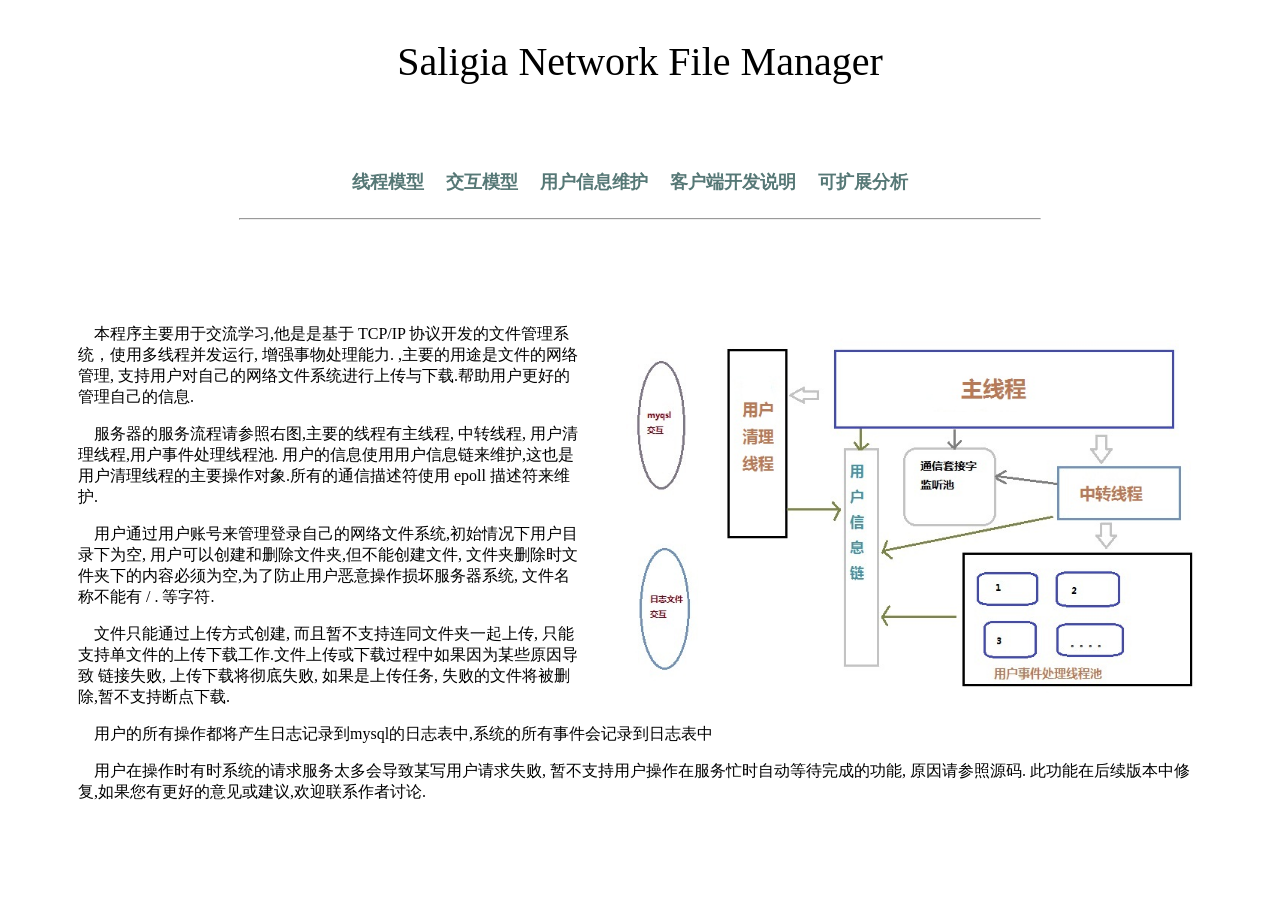
<file: docs/index.html>
<!DOCTYPE html>
<html>
  <head>
    <meta charset="utf-8">
    <title>SNFM</title>
    <link rel="stylesheet" href="css/index.css" media="screen" title="no title">
  </head>
  <body>
    <div id="head_div">
      <div id="title_div">
        <span>Saligia Network File Manager</span>
      </div>
      <div id="menu_div">
        <table>
          <tr>
            <td><a href="html/thread_model.html"class="a_link">线程模型</a></td>
            <td><a href="html/thread_talk.html"class="a_link">交互模型</a></td>
            <td><a href="html/user_message.html"class="a_link">用户信息维护</a></td>
            <td><a href="html/client_conn.html"class="a_link">客户端开发说明</a></td>
            <td><a href="html/extend_mess.html"class="a_link">可扩展分析</a></td>
          </tr>
        </table>
      </div>
      <hr id="line_hr">
    </div>
    <div id="body_div">
      <div id="image_body_div">
        <img src="img/index.jpg" alt="" />
      </div>
      <span>
        <p>
          &nbsp;&nbsp;&nbsp;&nbsp;本程序主要用于交流学习,他是是基于 TCP/IP 协议开发的文件管理系统，使用多线程并发运行, 增强事物处理能力.
          ,主要的用途是文件的网络管理, 支持用户对自己的网络文件系统进行上传与下载.帮助用户更好的管理自己的信息.
        </p>
        <p>
          &nbsp;&nbsp;&nbsp;&nbsp;服务器的服务流程请参照右图,主要的线程有主线程, 中转线程, 用户清理线程,用户事件处理线程池.
          用户的信息使用用户信息链来维护,这也是用户清理线程的主要操作对象.所有的通信描述符使用 epoll 描述符来维护.
        </p>
        <p>
          &nbsp;&nbsp;&nbsp;&nbsp;用户通过用户账号来管理登录自己的网络文件系统,初始情况下用户目录下为空, 用户可以创建和删除文件夹,但不能创建文件,
          文件夹删除时文件夹下的内容必须为空,为了防止用户恶意操作损坏服务器系统, 文件名称不能有 / . 等字符.
        </p>
        <p>
          &nbsp;&nbsp;&nbsp;&nbsp;文件只能通过上传方式创建, 而且暂不支持连同文件夹一起上传, 只能支持单文件的上传下载工作.文件上传或下载过程中如果因为某些原因导致
          链接失败, 上传下载将彻底失败, 如果是上传任务, 失败的文件将被删除,暂不支持断点下载.
        </p>
        <p>
          &nbsp;&nbsp;&nbsp;&nbsp;用户的所有操作都将产生日志记录到mysql的日志表中,系统的所有事件会记录到日志表中
        </p>
        <p>
          &nbsp;&nbsp;&nbsp;&nbsp;用户在操作时有时系统的请求服务太多会导致某写用户请求失败, 暂不支持用户操作在服务忙时自动等待完成的功能, 原因请参照源码.
          此功能在后续版本中修复,如果您有更好的意见或建议,欢迎联系作者讨论.
        </p>
      </span>
    </div>
  </body>
</html>
</file>
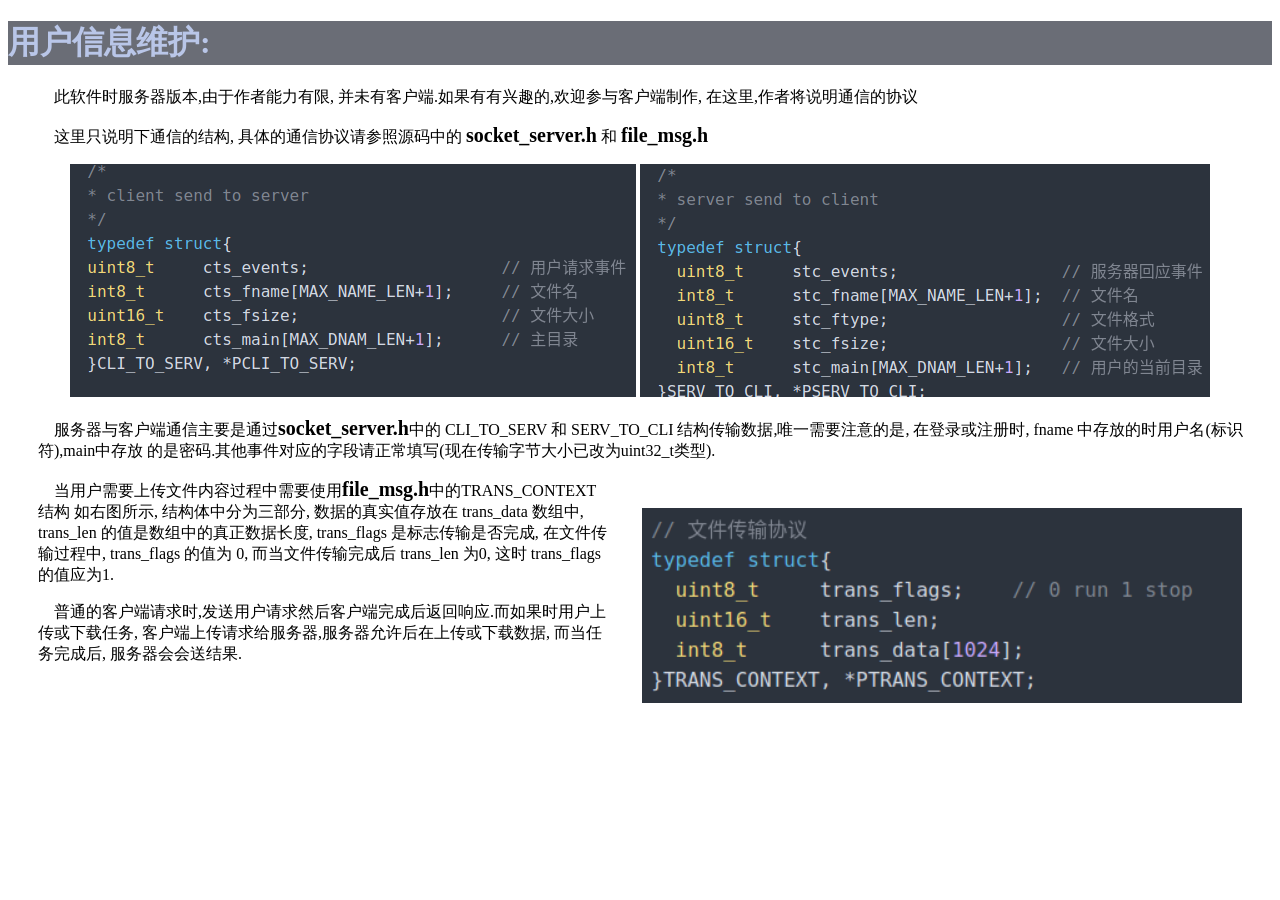
<file: docs/html/client_conn.html>
<!DOCTYPE html>
<html>
  <head>
    <meta charset="utf-8">
    <title>Client Connect</title>
    <link rel="stylesheet" href="css/flow.css" media="screen" title="no title">
  </head>
  <body>
    <div>
      <h1 class="title_h">用户信息维护:</h1>
    </div>
    <p class="context_class">
      &nbsp;&nbsp;&nbsp;&nbsp;此软件时服务器版本,由于作者能力有限, 并未有客户端.如果有有兴趣的,欢迎参与客户端制作,
      在这里,作者将说明通信的协议
    </p>
    <p class="context_class">
      &nbsp;&nbsp;&nbsp;&nbsp;这里只说明下通信的结构, 具体的通信协议请参照源码中的 <span class="class_key">socket_server.h</span>
      和 <span class="class_key">file_msg.h</span>
    </p>
    <div id="img_div_id">
      <span>
        <img src="img/cts.png" alt="" class="two_img_class"/>
        <img src="img/stc.png" alt="" class="two_img_class"/>
      </span>
    </div>
    <div>
      <p class="context_class">
        &nbsp;&nbsp;&nbsp;&nbsp;服务器与客户端通信主要是通过<span class="class_key">socket_server.h</span>中的
        CLI_TO_SERV 和 SERV_TO_CLI 结构传输数据,唯一需要注意的是, 在登录或注册时, fname 中存放的时用户名(标识符),main中存放
        的是密码.其他事件对应的字段请正常填写(现在传输字节大小已改为uint32_t类型).
      </p>
    </div>
    <div>
      <div id="image_div">
        <img src="img/trans.png" alt="" />
      </div>
      <p class="context_class">
        &nbsp;&nbsp;&nbsp;&nbsp;当用户需要上传文件内容过程中需要使用<span class="class_key">file_msg.h</span>中的TRANS_CONTEXT结构
        如右图所示, 结构体中分为三部分, 数据的真实值存放在 trans_data 数组中, trans_len 的值是数组中的真正数据长度, trans_flags 是标志传输是否完成,
        在文件传输过程中, trans_flags 的值为 0, 而当文件传输完成后 trans_len 为0, 这时 trans_flags 的值应为1.
      </p>
      <p class="context_class">
        &nbsp;&nbsp;&nbsp;&nbsp;普通的客户端请求时,发送用户请求然后客户端完成后返回响应.而如果时用户上传或下载任务, 客户端上传请求给服务器,服务器允许后在上传或下载数据,
        而当任务完成后, 服务器会会送结果.
      </p>
    </div>
  </body>
</html>
</file>
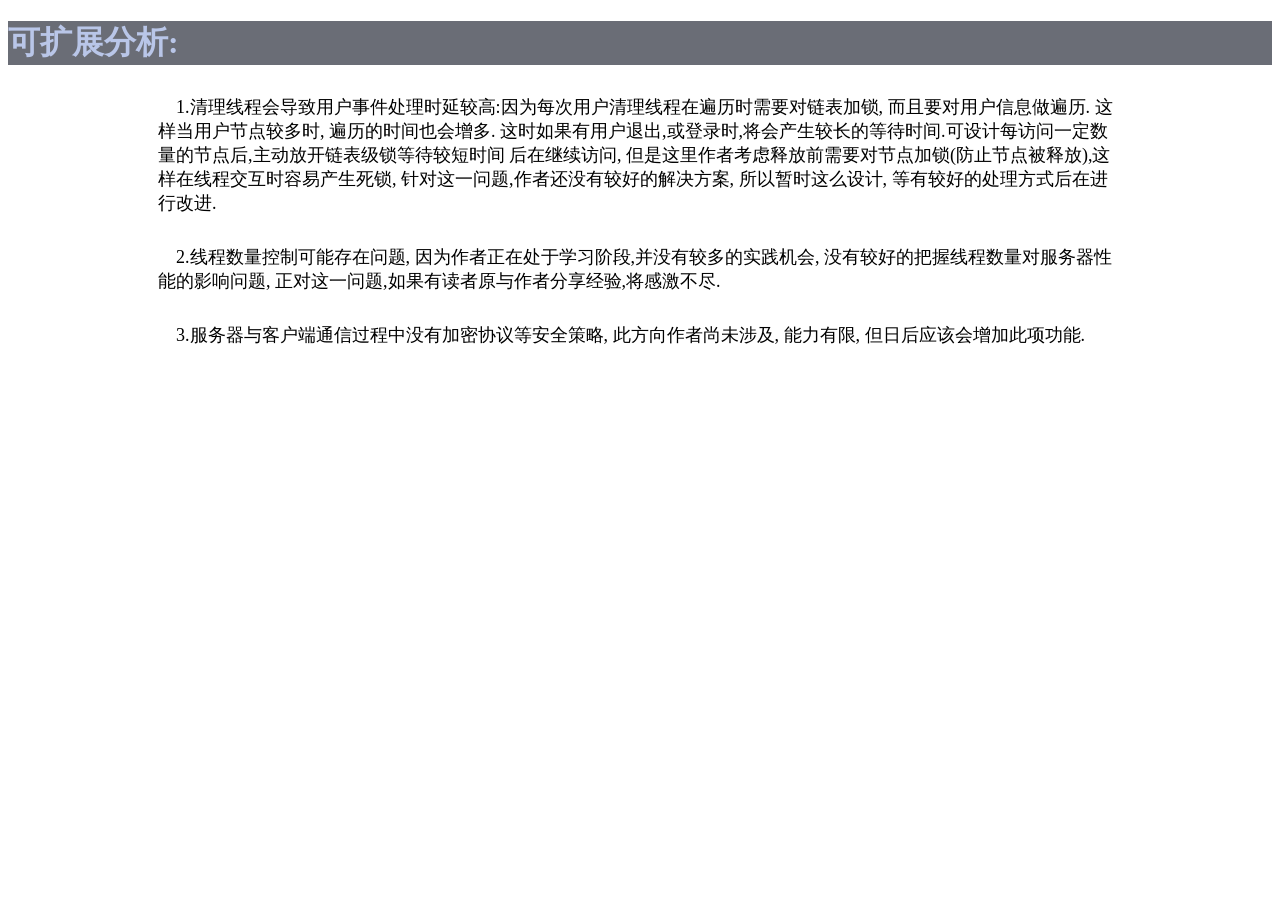
<file: docs/html/extend_mess.html>
<!DOCTYPE html>
<html>
  <head>
    <meta charset="utf-8">
    <title>Extend Message</title>
    <link rel="stylesheet" href="css/flow.css" media="screen" title="no title">
  </head>
  <body>
    <div>
      <h1 class="title_h">可扩展分析:</h1>
    </div>
    <p class="extend_context">
      &nbsp;&nbsp;&nbsp;&nbsp;1.清理线程会导致用户事件处理时延较高:因为每次用户清理线程在遍历时需要对链表加锁, 而且要对用户信息做遍历.
      这样当用户节点较多时, 遍历的时间也会增多. 这时如果有用户退出,或登录时,将会产生较长的等待时间.可设计每访问一定数量的节点后,主动放开链表级锁等待较短时间
      后在继续访问, 但是这里作者考虑释放前需要对节点加锁(防止节点被释放),这样在线程交互时容易产生死锁, 针对这一问题,作者还没有较好的解决方案, 所以暂时这么设计,
      等有较好的处理方式后在进行改进.
    </p>
    <p class="extend_context">
      &nbsp;&nbsp;&nbsp;&nbsp;2.线程数量控制可能存在问题, 因为作者正在处于学习阶段,并没有较多的实践机会, 没有较好的把握线程数量对服务器性能的影响问题,
      正对这一问题,如果有读者原与作者分享经验,将感激不尽.
    </p>
    <p class="extend_context">
      &nbsp;&nbsp;&nbsp;&nbsp;3.服务器与客户端通信过程中没有加密协议等安全策略, 此方向作者尚未涉及, 能力有限, 但日后应该会增加此项功能.
    </p>
  </body>
</html>
</file>
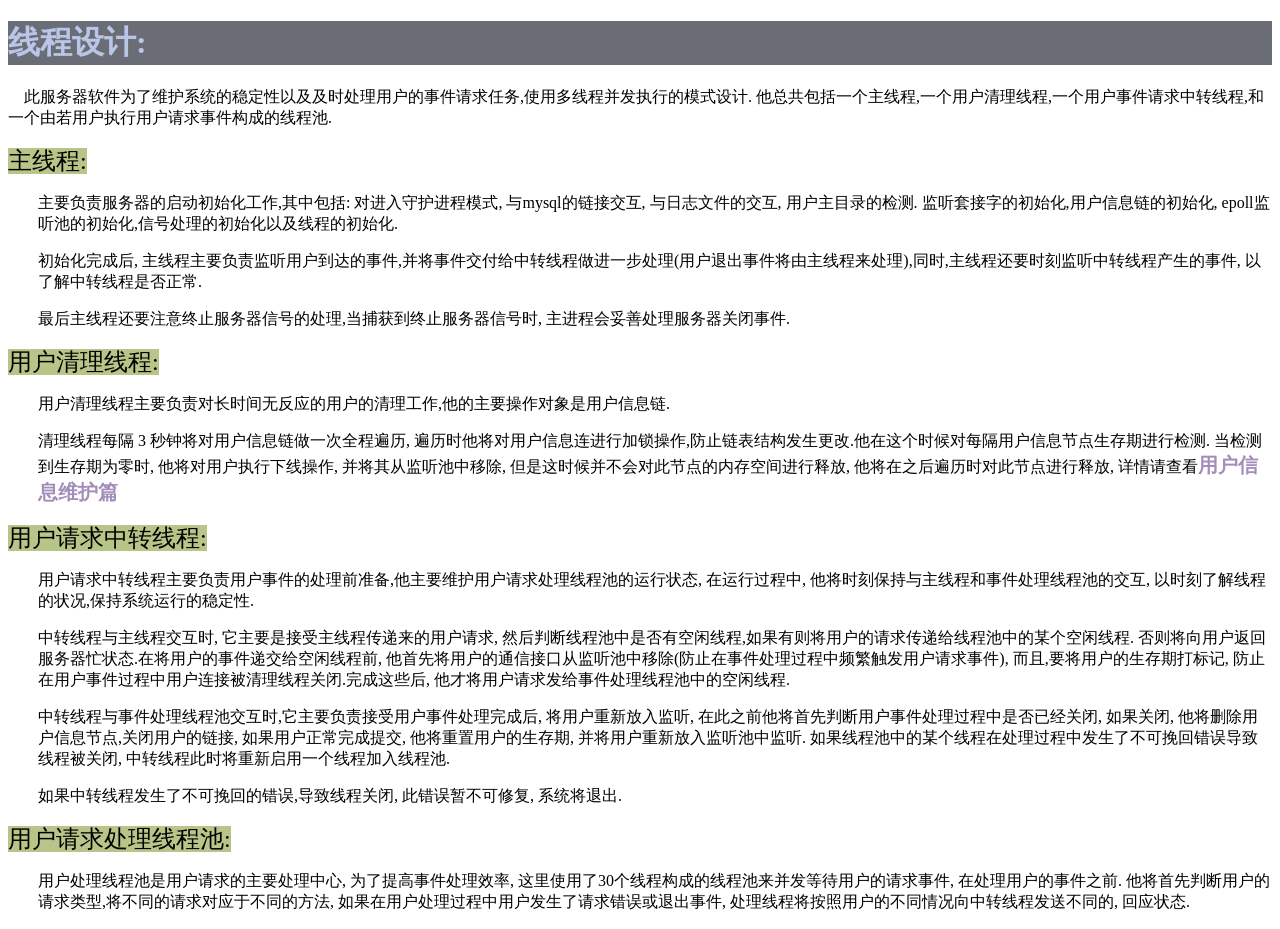
<file: docs/html/thread_model.html>
<!DOCTYPE html>
<html>
  <head>
    <meta charset="utf-8">
    <title>流程分析</title>
    <link rel="stylesheet" href="css/flow.css" media="screen" title="no title">
  </head>
  <body>
      <div>
        <h1 class="title_h">线程设计:</h1>
        <p>
          &nbsp;&nbsp;&nbsp;&nbsp;此服务器软件为了维护系统的稳定性以及及时处理用户的事件请求任务,使用多线程并发执行的模式设计.
          他总共包括一个主线程,一个用户清理线程,一个用户事件请求中转线程,和一个由若用户执行用户请求事件构成的线程池.
        </p>
        <p>
          <span class="title_p">主线程:</span>
        </p>
        <p class="context_class">
          主要负责服务器的启动初始化工作,其中包括: 对进入守护进程模式, 与mysql的链接交互, 与日志文件的交互, 用户主目录的检测.
          监听套接字的初始化,用户信息链的初始化,  epoll监听池的初始化,信号处理的初始化以及线程的初始化.
        </p>

        <p class="context_class">
          初始化完成后, 主线程主要负责监听用户到达的事件,并将事件交付给中转线程做进一步处理(用户退出事件将由主线程来处理),同时,主线程还要时刻监听中转线程产生的事件,
          以了解中转线程是否正常.
        </p>

        <p class="context_class">
          最后主线程还要注意终止服务器信号的处理,当捕获到终止服务器信号时, 主进程会妥善处理服务器关闭事件.
        </p>

        <p>
          <span class="title_p">用户清理线程:</span>
        </p>
        <p class="context_class">
          用户清理线程主要负责对长时间无反应的用户的清理工作,他的主要操作对象是用户信息链.
        </p>
        <p class="context_class">
          清理线程每隔 3 秒钟将对用户信息链做一次全程遍历, 遍历时他将对用户信息连进行加锁操作,防止链表结构发生更改.他在这个时候对每隔用户信息节点生存期进行检测.
          当检测到生存期为零时, 他将对用户执行下线操作, 并将其从监听池中移除, 但是这时候并不会对此节点的内存空间进行释放, 他将在之后遍历时对此节点进行释放,
          详情请查看<a href="user_message.html" class="line_class_link"><span class="class_key">用户信息维护篇</span></a>
        </p>

        <p>
          <span class="title_p">用户请求中转线程:</span>
        </p>
        <p class="context_class">
          用户请求中转线程主要负责用户事件的处理前准备,他主要维护用户请求处理线程池的运行状态, 在运行过程中,
          他将时刻保持与主线程和事件处理线程池的交互, 以时刻了解线程的状况,保持系统运行的稳定性.
        </p>
        <p class="context_class">
          中转线程与主线程交互时, 它主要是接受主线程传递来的用户请求, 然后判断线程池中是否有空闲线程,如果有则将用户的请求传递给线程池中的某个空闲线程.
          否则将向用户返回服务器忙状态.在将用户的事件递交给空闲线程前, 他首先将用户的通信接口从监听池中移除(防止在事件处理过程中频繁触发用户请求事件),
          而且,要将用户的生存期打标记, 防止在用户事件过程中用户连接被清理线程关闭.完成这些后, 他才将用户请求发给事件处理线程池中的空闲线程.
        </p>
        <p class="context_class">
          中转线程与事件处理线程池交互时,它主要负责接受用户事件处理完成后, 将用户重新放入监听, 在此之前他将首先判断用户事件处理过程中是否已经关闭,
          如果关闭, 他将删除用户信息节点,关闭用户的链接, 如果用户正常完成提交, 他将重置用户的生存期, 并将用户重新放入监听池中监听.
          如果线程池中的某个线程在处理过程中发生了不可挽回错误导致线程被关闭, 中转线程此时将重新启用一个线程加入线程池.
        </p>
        <p class="context_class">
          如果中转线程发生了不可挽回的错误,导致线程关闭, 此错误暂不可修复, 系统将退出.
        </p>
        <p>
          <span class="title_p">用户请求处理线程池:</span>
        </p>
        <p class="context_class">
          用户处理线程池是用户请求的主要处理中心, 为了提高事件处理效率, 这里使用了30个线程构成的线程池来并发等待用户的请求事件, 在处理用户的事件之前.
          他将首先判断用户的请求类型,将不同的请求对应于不同的方法, 如果在用户处理过程中用户发生了请求错误或退出事件, 处理线程将按照用户的不同情况向中转线程发送不同的,
          回应状态.
        </p>
      </div>
  </body>
</html>
</file>
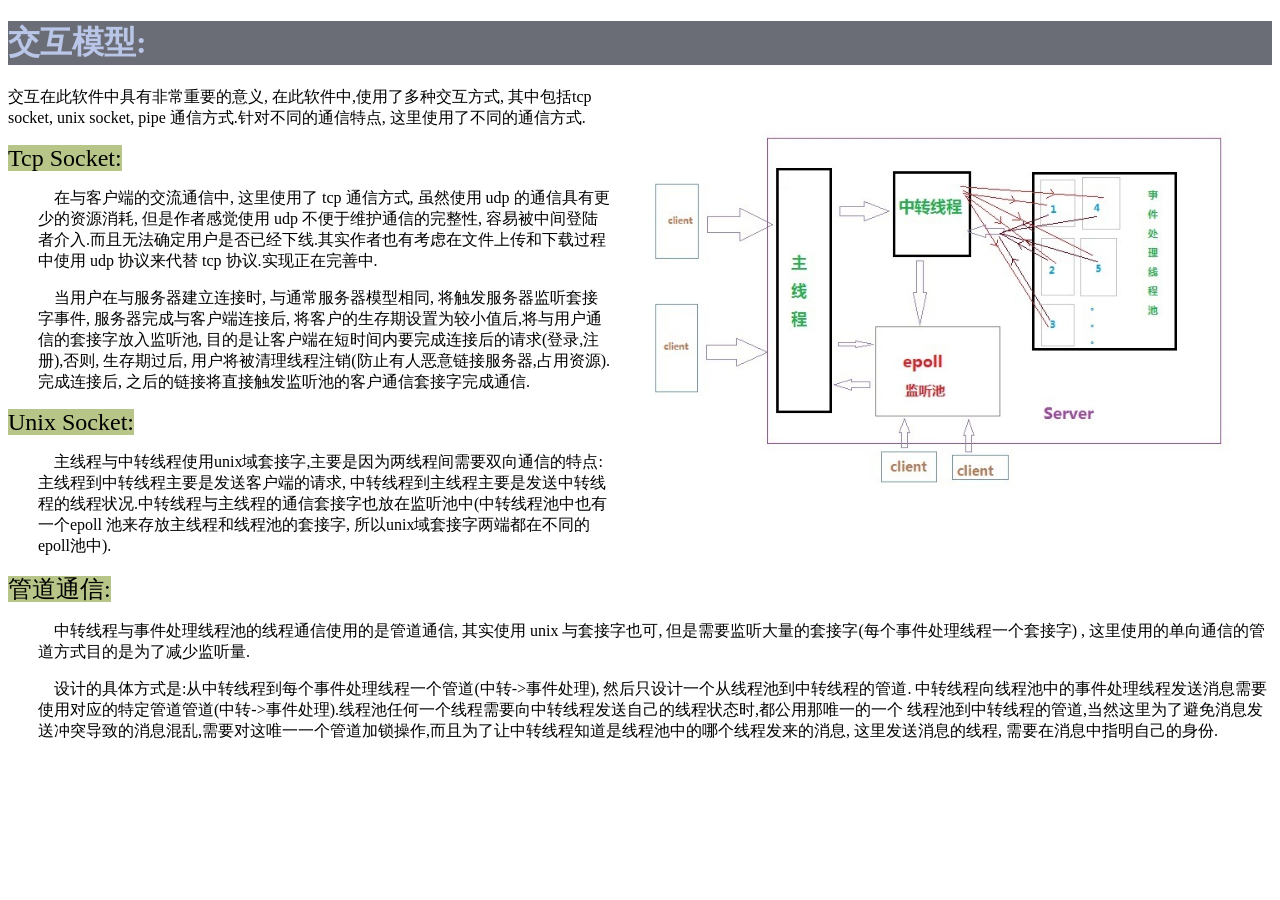
<file: docs/html/thread_talk.html>
<!DOCTYPE html>
<html>
  <head>
    <meta charset="utf-8">
    <title>communication</title>
    <link rel="stylesheet" href="css/flow.css" media="screen" title="no title">
  </head>
  <body>
    <div>
      <h1 class="title_h">交互模型:</h1>
      <div id="image_div">
        <img src="img/comm.jpg" alt="" />
      </div>
      <p>
        交互在此软件中具有非常重要的意义, 在此软件中,使用了多种交互方式, 其中包括tcp socket, unix socket, pipe 通信方式.针对不同的通信特点,
        这里使用了不同的通信方式.
      </p>
      <p>
        <span class="title_p">Tcp Socket:</span>
      </p>
      <p class="context_class">
        &nbsp;&nbsp;&nbsp;&nbsp;在与客户端的交流通信中, 这里使用了 tcp 通信方式, 虽然使用 udp 的通信具有更少的资源消耗,
        但是作者感觉使用 udp 不便于维护通信的完整性, 容易被中间登陆者介入.而且无法确定用户是否已经下线.其实作者也有考虑在文件上传和下载过程中使用
        udp 协议来代替 tcp 协议.实现正在完善中.
      </p>
      <p class="context_class">
        &nbsp;&nbsp;&nbsp;&nbsp;当用户在与服务器建立连接时, 与通常服务器模型相同, 将触发服务器监听套接字事件, 服务器完成与客户端连接后,
        将客户的生存期设置为较小值后,将与用户通信的套接字放入监听池, 目的是让客户端在短时间内要完成连接后的请求(登录,注册),否则, 生存期过后,
        用户将被清理线程注销(防止有人恶意链接服务器,占用资源).完成连接后, 之后的链接将直接触发监听池的客户通信套接字完成通信.
      </p>
      <p>
        <span class="title_p">Unix Socket:</span>
      </p>
      <p class="context_class">
        &nbsp;&nbsp;&nbsp;&nbsp;主线程与中转线程使用unix域套接字,主要是因为两线程间需要双向通信的特点:主线程到中转线程主要是发送客户端的请求,
        中转线程到主线程主要是发送中转线程的线程状况.中转线程与主线程的通信套接字也放在监听池中(中转线程池中也有一个epoll 池来存放主线程和线程池的套接字,
        所以unix域套接字两端都在不同的epoll池中).
      </p>
      <p>
        <span class="title_p">管道通信:</span>
      </p>
      <p class="context_class">
        &nbsp;&nbsp;&nbsp;&nbsp;中转线程与事件处理线程池的线程通信使用的是管道通信, 其实使用 unix 与套接字也可, 但是需要监听大量的套接字(每个事件处理线程一个套接字)
        , 这里使用的单向通信的管道方式目的是为了减少监听量.
      </p>
      <p class="context_class">
        &nbsp;&nbsp;&nbsp;&nbsp;设计的具体方式是:从中转线程到每个事件处理线程一个管道(中转->事件处理), 然后只设计一个从线程池到中转线程的管道.
        中转线程向线程池中的事件处理线程发送消息需要使用对应的特定管道管道(中转->事件处理).线程池任何一个线程需要向中转线程发送自己的线程状态时,都公用那唯一的一个
        线程池到中转线程的管道,当然这里为了避免消息发送冲突导致的消息混乱,需要对这唯一一个管道加锁操作,而且为了让中转线程知道是线程池中的哪个线程发来的消息, 这里发送消息的线程,
        需要在消息中指明自己的身份.
      </p>
    </div>

  </body>
</html>
</file>
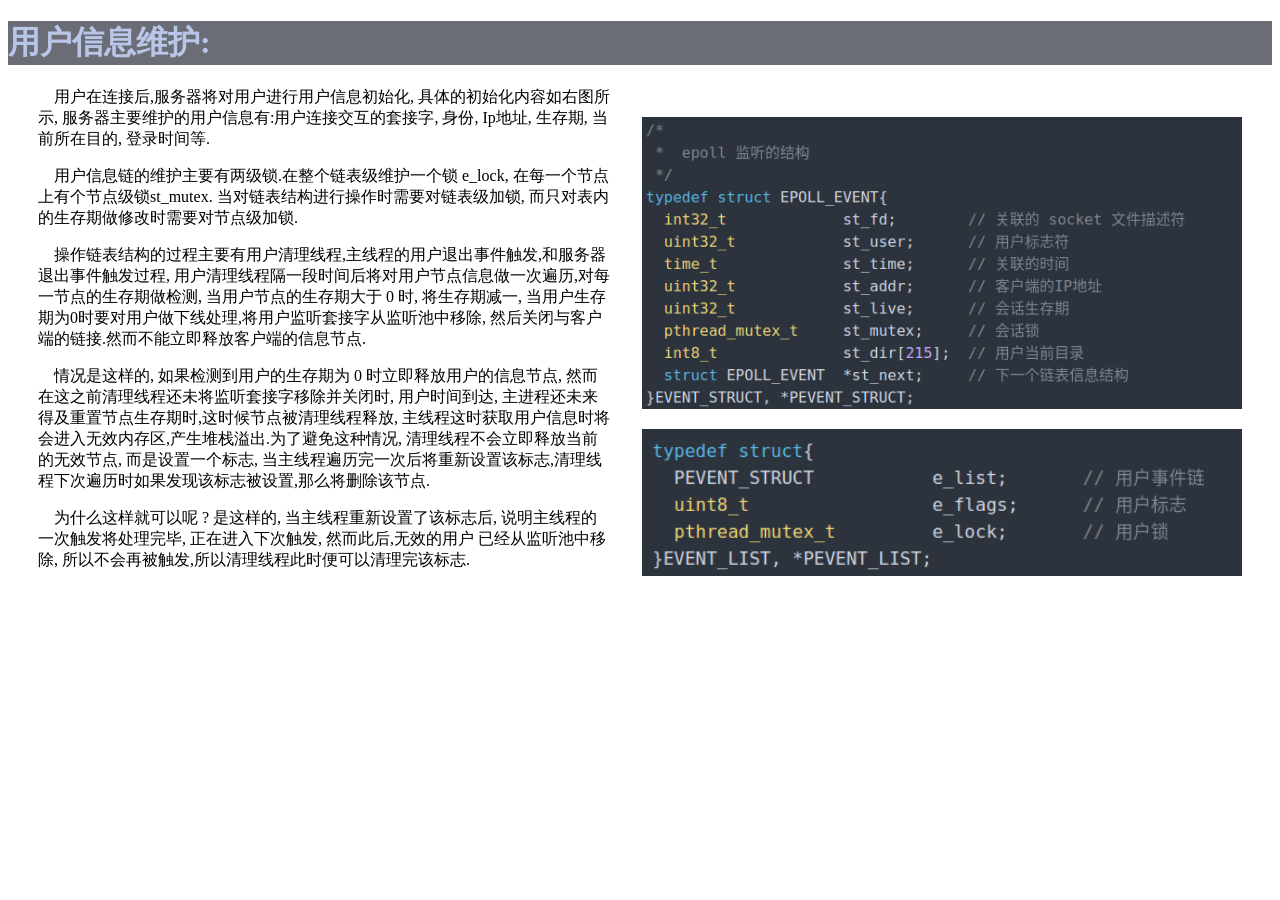
<file: docs/html/user_message.html>
<!DOCTYPE html>
<html>
  <head>
    <meta charset="utf-8">
    <title>User Message</title>
    <link rel="stylesheet" href="css/flow.css" media="screen" title="no title">
  </head>
  <body>
    <div >
      <h1 class="title_h">用户信息维护:</h1>
      <div id="image_div">
        <img src="img/user_message.png" alt="" />
        <img src="img/mutex.png" alt="" />
      </div>
      <p class="context_class">
        &nbsp;&nbsp;&nbsp;&nbsp;用户在连接后,服务器将对用户进行用户信息初始化, 具体的初始化内容如右图所示,
        服务器主要维护的用户信息有:用户连接交互的套接字, 身份, Ip地址, 生存期, 当前所在目的, 登录时间等.
      </p>

      <p class="context_class">
        &nbsp;&nbsp;&nbsp;&nbsp;用户信息链的维护主要有两级锁.在整个链表级维护一个锁 e_lock, 在每一个节点上有个节点级锁st_mutex.
        当对链表结构进行操作时需要对链表级加锁, 而只对表内的生存期做修改时需要对节点级加锁.
      </p>
      <p class="context_class">
        &nbsp;&nbsp;&nbsp;&nbsp;操作链表结构的过程主要有用户清理线程,主线程的用户退出事件触发,和服务器退出事件触发过程,
        用户清理线程隔一段时间后将对用户节点信息做一次遍历,对每一节点的生存期做检测, 当用户节点的生存期大于 0 时, 将生存期减一,
        当用户生存期为0时要对用户做下线处理,将用户监听套接字从监听池中移除, 然后关闭与客户端的链接.然而不能立即释放客户端的信息节点.
      </p>
      <p class="context_class">
        &nbsp;&nbsp;&nbsp;&nbsp;情况是这样的, 如果检测到用户的生存期为 0 时立即释放用户的信息节点, 然而在这之前清理线程还未将监听套接字移除并关闭时,
        用户时间到达, 主进程还未来得及重置节点生存期时,这时候节点被清理线程释放, 主线程这时获取用户信息时将会进入无效内存区,产生堆栈溢出.为了避免这种情况,
        清理线程不会立即释放当前的无效节点, 而是设置一个标志, 当主线程遍历完一次后将重新设置该标志,清理线程下次遍历时如果发现该标志被设置,那么将删除该节点.
      </p>
      <p class="context_class">
        &nbsp;&nbsp;&nbsp;&nbsp;为什么这样就可以呢 ? 是这样的, 当主线程重新设置了该标志后, 说明主线程的一次触发将处理完毕, 正在进入下次触发, 然而此后,无效的用户
        已经从监听池中移除, 所以不会再被触发,所以清理线程此时便可以清理完该标志.
      </p>

    </div>
  </body>
</html>
</file>
<file: docs/css/index.css>
*{
  /*border: black solid 1px;*/
}

#head_div{
  height: 200px;
  text-align: center;
  padding-top: 30px;
}

#title_div{
  display: inline-block;
  width: 700px;
  height: 100px;
  vertical-align: center;
  font-size: 40px;
  margin-bottom: 20px;
}
#menu_div{
  text-align: center;
}
table{
  display: inline-block;
  width: 600px;
}
td{
  padding: 10px;
}
.a_link{
  text-decoration: none;
  font-size: 18px;
  font-weight: bold;
  color: #567876;
}
#line_hr{
  width: 800px;
}
#body_div{
  padding: 70px;
}
#image_body_div{
  margin-top: 20px;
  display: inline-block;
  float: right;
  margin-left: 20px;
}
#image_body_div>img{
  width: 600px;
}
</file>
<file: docs/html/css/flow.css>
.title_h{
  background-color: #6A6D76;
  color: #B9C6E8;
}
.title_p{
  background-color: #B7C588;
  color: write;
  font-size: 24px;
}

.context_class{
  margin-left: 30px;
}
.class_key{
  font-weight: bold;
  font-size: 20px;
}
.line_class_link{
  text-decoration: none;
  color: #A38EBA;
}

#image_div{
  display: inline-block;
  float: right;
  margin: 30px;
}
#image_div>img{
  width: 600px;
  display: block;
  margin-bottom: 20px;
}

.two_img_class{
  margin: 0px;
}
#img_div_id{
  text-align: center;
}

.extend_context{
  margin-top: 30px;
  margin-left: 150px;
  margin-right: 150px;
  font-size: 18px;
}
</file>
